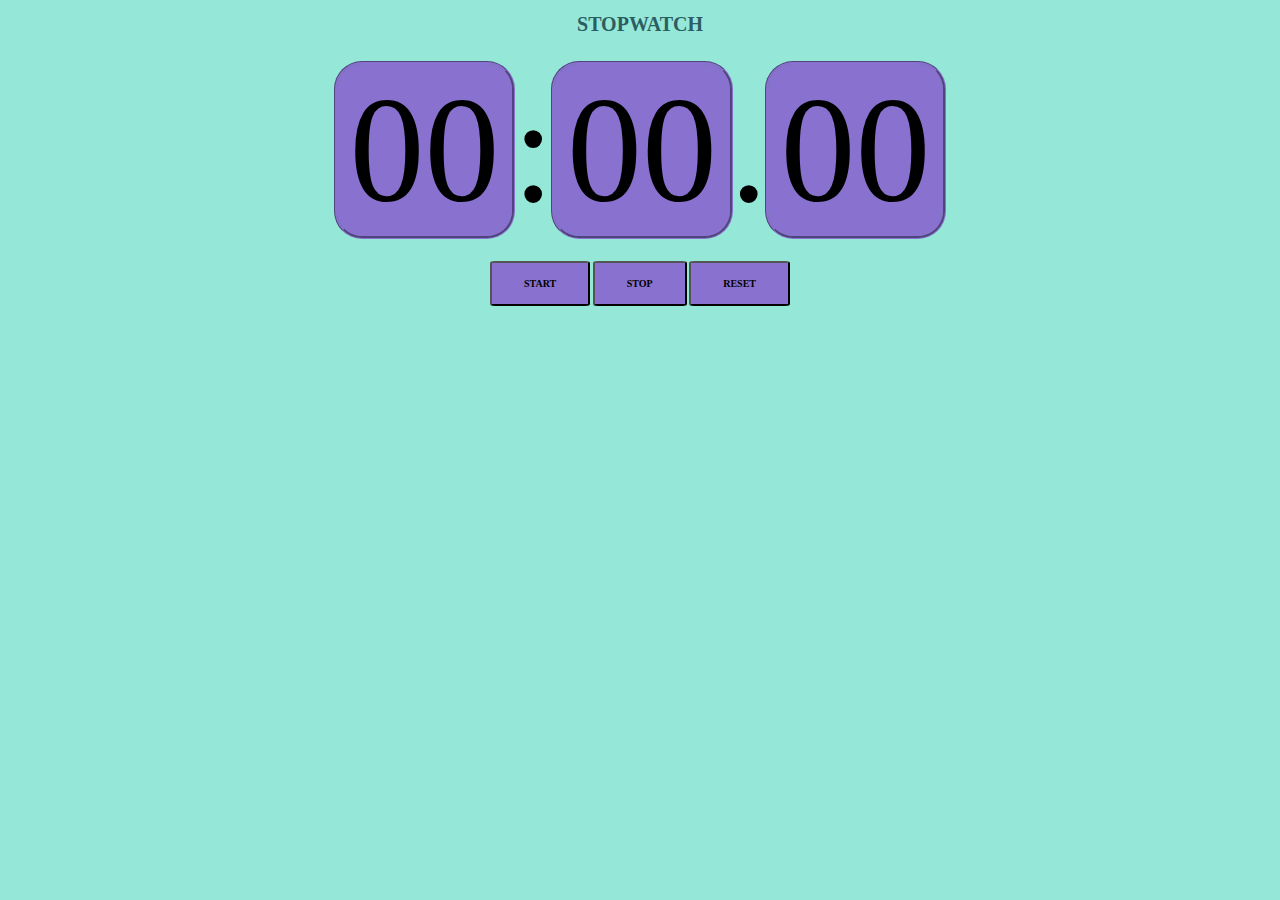
<file: index.html>
<!DOCTYPE html>
<html lang="en">
<head>
    <meta charset="UTF-8">
    <meta http-equiv="X-UA-Compatible" content="IE=edge">
    <meta name="viewport" content="width=device-width, initial-scale=1.0">
    <title>StopWatch</title>
    <link rel="stylesheet" href="index.css">
</head>

<body>
  <h1>STOPWATCH</h1>
  <div class="time">
  <p><div id="h">00</div>:<div id="m">00</div>.<div id="s">00</div></p>
  </div>
  <br>
  <div class="btn"> 
    <button id="start">START</button>
    <button id="stop">STOP</button>
    <button id="reset">RESET</button>
  </div>

  <script src="ind.js"></script>
</body>
</html>
</file>
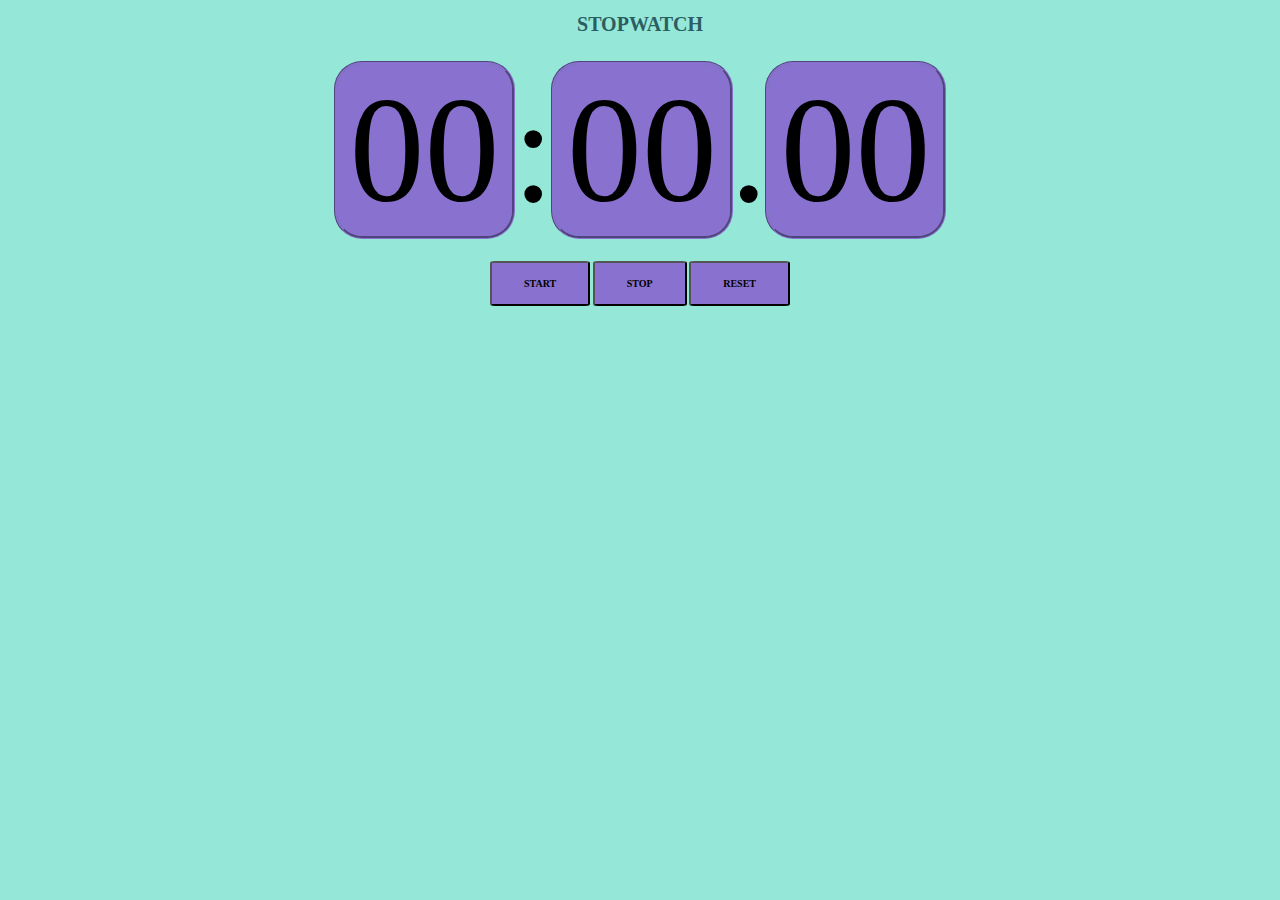
<file: Index.html>
<!DOCTYPE html>
<html lang="en">
<head>
    <meta charset="UTF-8">
    <meta http-equiv="X-UA-Compatible" content="IE=edge">
    <meta name="viewport" content="width=device-width, initial-scale=1.0">
    <title>StopWatch</title>
    <link rel="stylesheet" href="index.css">
</head>

<body>
  <h1>STOPWATCH</h1> 
  <div class="time">
  <p><div id="h">00</div>:<div id="m">00</div>.<div id="s">00</div></p>
  </div>
  <br>
  <div class="btn"> 
    <button id="start">START</button>
    <button id="stop">STOP</button>
    <button id="reset">RESET</button>
  </div>
  <script src="ind.js"></script>
</body>
</html>
</file>
<file: index.css>
html{
    font-size: 10px;
}
body{
    background-color:#95e8d7;
    position:relative;
    }
    
    .time{
        position:flex;
        box-sizing: content-box;
        border-radius: 25px;
        margin:auto;
        /* outline-style: solid;
        outline-color: #8971d0; */
        /* outline-style: groove; */
        /* background-color: #7dace4; */
        display: flex;
        height: 150px;
        width:48%;
        text-align: center;
        font-size: 150px;
        padding: 2%;
        align-items: center;
        justify-content: center;
    }
    #h{
        position: relative;
        display:block;
        width:48%;
        box-sizing: content-box;
        outline-style: solid;
        outline-color: #8971d0;
        outline-style: groove;
        border-radius: 25px;
        background: #8971d0;
        align-items: center;
    }
    #s{ 
        align-items: center; 
        display: block;
        width:48%;
        box-sizing: content-box;
        outline-style: solid;
        outline-color: #8971d0;
        outline-style: groove;
        border-radius: 25px;
        background: #8971d0;
    }
    #m{ 
        align-items: center;
        width:48%;
        box-sizing: content-box;
        outline-style: solid;
        outline-color: #8971d0;
        outline-style: groove;
        border-radius: 25px;
        background: #8971d0;
    }
    .btn{
        text-align: center;
    }
    
    #reset{
        padding: 15px 32px;
        background-color: #8971d0;
        font-weight: 900;
        font-size: 100%;
        font-family: fantasy;
        border-radius: 5%;
    }
    
    #start{
        padding: 15px 32px;
        background-color: #8971d0;
        font-weight: 900;
        font-size: 100%;
        font-family: fantasy;
        border-radius: 5%;
    }
    h1{
        text-align: center;
        font-family: fantasy;
        color: #2c5d63;
    
    }
    #stop{
        padding: 15px 32px;
        background-color: #8971d0;
        font-weight: 900;
        font-size: 100%;
        font-family: fantasy;
        border-radius: 5%;
    }
    @media (max-width: 600px) {
        .time {
          font-size: 5rem;
        }
      }
</file>
